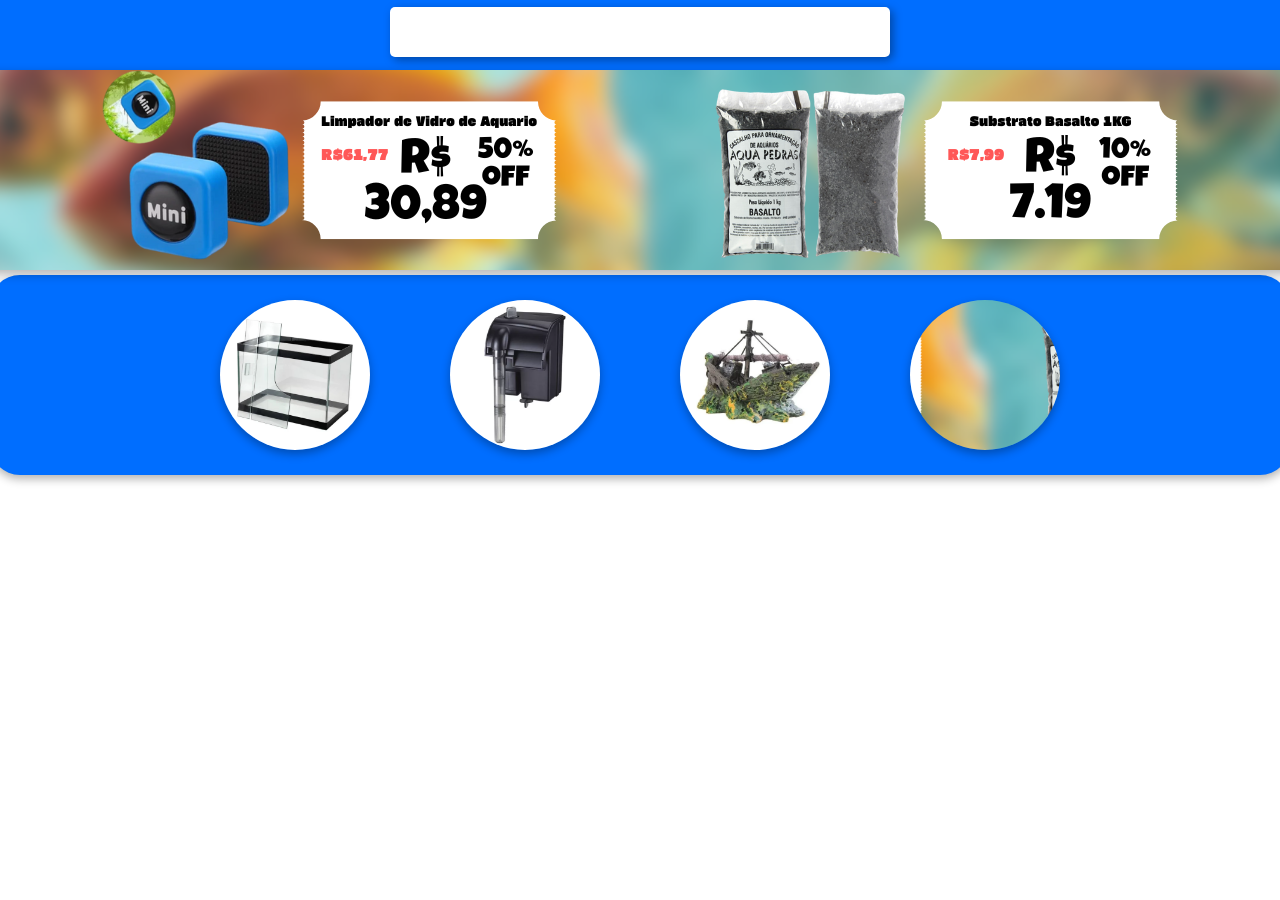
<file: index.html>
<!DOCTYPE html>
<html lang="pt-BR">
<head>
    <meta charset="UTF-8">
    <meta name="viewport" content="width=device-width, initial-scale=1.0">
    <title>Aquari</title>
    <link rel="stylesheet" href="aquari.css">
</head>
<body>
    
    <input type="search" class="barra">
    <p class="paragrafonormal">.</p>
    <img src="Limpador de Vidro de Aquario.png" alt="" class="poster">
    <div class="container">
    <img src="aquarioquadrado.png" alt="" id="aquarium">
    <img onclick="entrarfiltro()" src="filtroquadrado.png" alt="" id="filtrum">
    <img src="decoracaoquadrado2.png" alt="" id="decoracaum">
    <img src="Limpador de Vidro de Aquario.png" alt="" id="plantaum">
    <p id="paragrafofiltro" class="paragrafo">Filtros</p>
    <p id="paragrafodecoracao" class="paragrafodecoracaum">Decorações</p>
    <p id="paragrafoaquario" class="paragrafoaquarium">Aquarios</p>
    <p id="paragrafoplanta" class="paragrafoplantaum">Plantas</p>
    </div>
    <div class="titulo">
    </div>
    <div id="divindade" class="slk">
         .
    </div>
    <script src="aquari.js"></script>
</body>
</html>
</file>
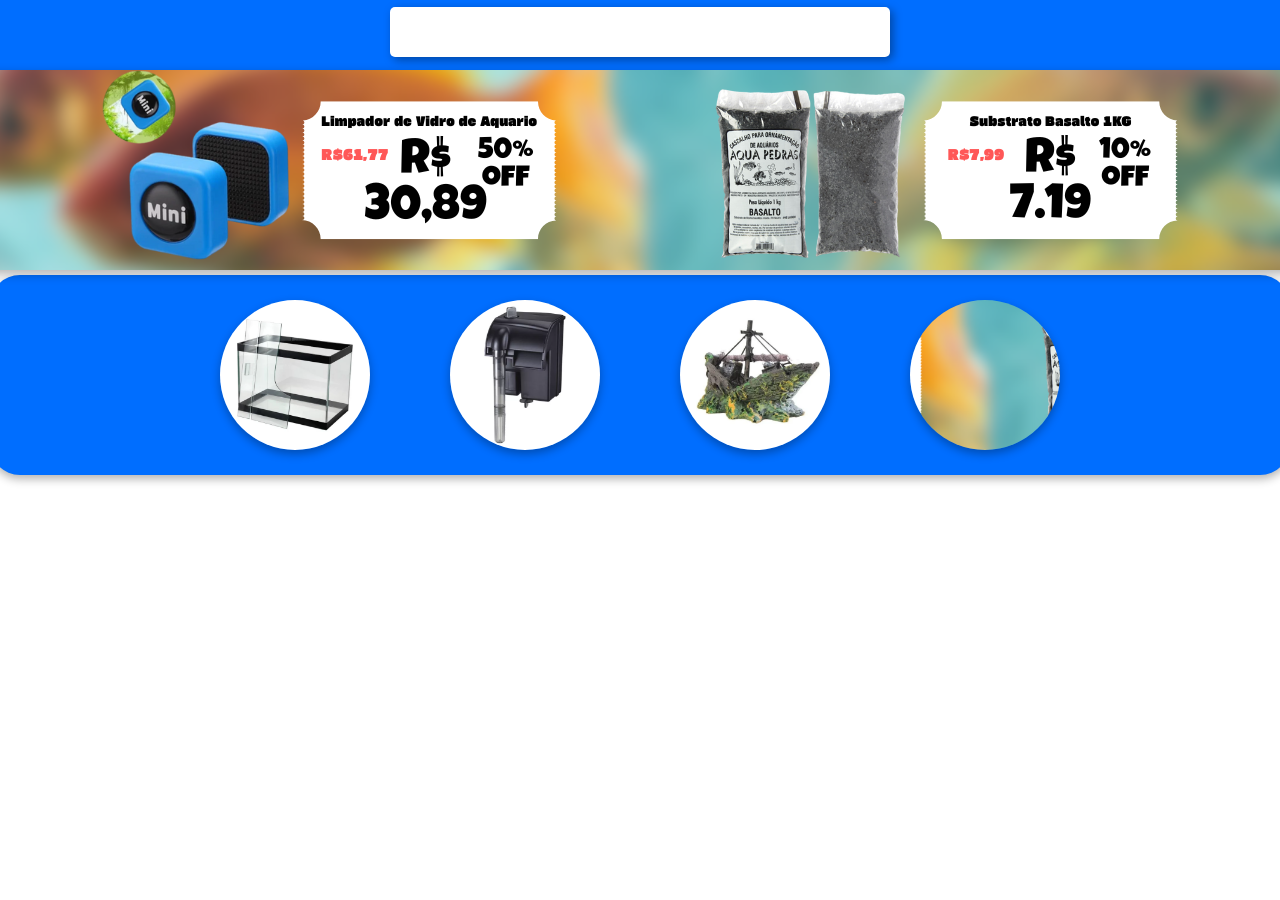
<file: aquari.html>
<!DOCTYPE html>
<html lang="pt-BR">
<head>
    <meta charset="UTF-8">
    <meta name="viewport" content="width=device-width, initial-scale=1.0">
    <title>Aquari</title>
    <link rel="stylesheet" href="aquari.css">
</head>
<body>
    
    <input type="search" class="barra">
    <p class="paragrafonormal">.</p>
    <img src="Limpador de Vidro de Aquario.png" alt="" class="poster">
    <div class="container">
    <img src="aquarioquadrado.png" alt="" id="aquarium">
    <img onclick="entrarfiltro()" src="filtroquadrado.png" alt="" id="filtrum">
    <img src="decoracaoquadrado2.png" alt="" id="decoracaum">
    <img src="Limpador de Vidro de Aquario.png" alt="" id="plantaum">
    <p id="paragrafofiltro" class="paragrafo">Filtros</p>
    <p id="paragrafodecoracao" class="paragrafodecoracaum">Decorações</p>
    <p id="paragrafoaquario" class="paragrafoaquarium">Aquarios</p>
    <p id="paragrafoplanta" class="paragrafoplantaum">Plantas</p>
    </div>
    <div class="titulo">
    </div>
    <div id="divindade" class="slk">
         .
    </div>
    <script src="aquari.js"></script>
</body>
</html>
</file>
<file: aquari.css>
body {
    background-color: white;
    font:  normal 20pt Arial;
    margin: 0;
    height: 75vh;
    display: flex;
    justify-content: center; /* centro horizontal */
    align-items: center; 
}

.paragrafo {
    position: absolute;
    visibility: hidden;
    top: 150px;
}

.barra {
    z-index: 40;
    border-radius: 5px;
    width: 500px;
    height: 50px;
    font-size: 20px;
    position: absolute;
    top: 7px;
    outline: none;
    border: none;
    box-shadow: 3px 3px 10px rgba(0, 0, 0, 0.363);
}

.poster {
    border-radius: 0px;
    height: 200px;
    width: 1322px;
     top: 70px;
     position: absolute;
}

.paragrafodecoracaum {
    left: 503px;
    top: 150px;
    position: absolute;
    visibility: hidden;
}


.paragrafoaquarium {
    right: 503px;
    top: 150px;
    position: absolute;
    visibility: hidden;
}

.paragrafoplantaum {
    right: 503px;
    top: 150px;
    position: absolute;
    visibility: hidden;
}

section {
    background: rgb(255, 0, 0);
    border-radius: 10px;
    padding: 15px;
    width: 200px;
    margin: auto;
    box-shadow: 3px 3px 10px rgba(0, 0, 0, 0.363);
    }

.container {
    position: absolute;
        display: flex;
        flex-direction: row;
        justify-content: center;
        align-items: center; /* só centraliza horizontalmente */
        top: 300px;
        z-index: 30;
    }    

    .paragrafonormal {
        position: absolute;
        top: -27px;
        width: 1322px;
        height: 200px;
        background-color: rgb(0, 110, 255);
        color: rgb(0, 110, 255);
    }

    .slk {
        position: absolute;
        border-radius: 30px;
        width: 1300px;
        height: 200px;
        z-index: -2;
        top: 275px;
        background-color: rgb(0, 110, 255);
        color:rgb(0, 110, 255);
        box-shadow: 0px 4px 10px rgba(0, 0, 0, 0.3);
    }

    h1 { 
        width: 300px;
        height: 300px;
        top: 50%;
        left: 50%;
    }

header {
    color: white;
    text-align: center;
    }

    img {
        box-shadow: 0px 4px 10px rgba(0, 0, 0, 0.3);
        width: 150px;      /* ou qualquer tamanho */
        height: 150px;     /* importante ser igual à largura */
        border-radius: 50%;
        object-fit: cover; /* ajuda a cortar certinho sem distorcer */
        margin: 0 40px;
      }
</file>
